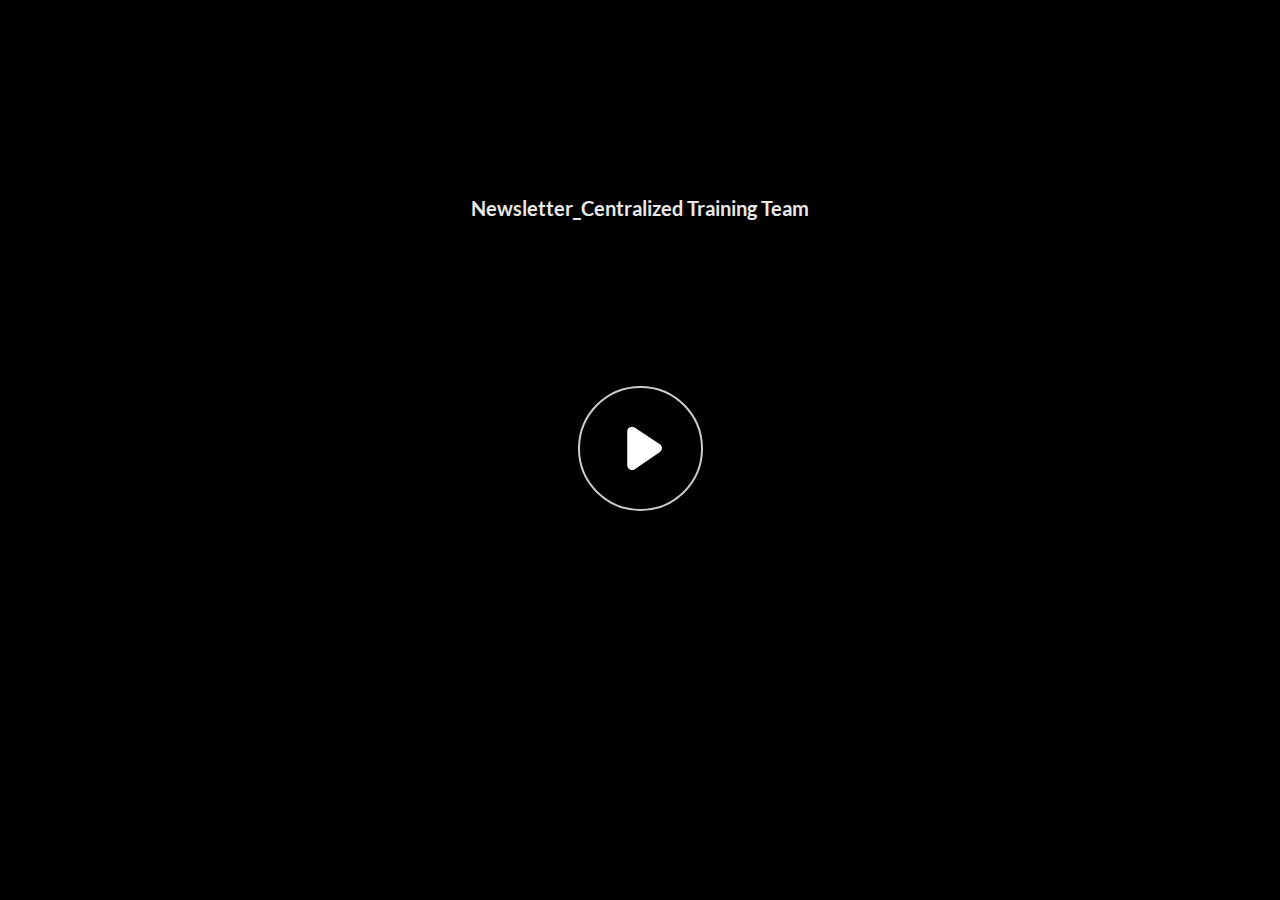
<file: index.html>
﻿<!doctype html>
<html lang="en-US">
<head>
  <meta charset="utf-8">
  <!-- Created using Storyline 360 x64 - http://www.articulate.com  -->
  <!-- version: 3.101.34880.0 -->
  <title>Newsletter_Centralized Training Team</title>
  <meta http-equiv="x-ua-compatible" content="IE=edge"/>
  <meta name="viewport" content="width=device-width,initial-scale=1,user-scalable=no,shrink-to-fit=no,minimal-ui"/>
  <meta name="apple-mobile-web-app-capable" content="yes"/>
  <style>
    html, body { height: 100%; padding: 0; margin: 0 }
    #app { height: 100%; width: 100%; }
  </style>

  <script>
    window.DS = {};
    window.globals = {
      DATA_PATH_BASE: '',
      HAS_FRAME: true,
      HAS_SLIDE: true,

      lmsPresent: false,
      tinCanPresent: false,
      cmi5Present: false,
      aoSupport: false,
      scale: 'Scaled',
      captureRc: false,
      browserSize: 'optimal',
      bgColor: '#FFFFFF',
      features: 'DropInBase,JsApiBasics,MultipleQuizTracking,NativePrompts,PlayerSizeOption,TextEntryCharacterLimit',
      themeName: 'unified',
      preloaderColor: '#8C8C8C',
      suppressAnalytics: false,
      productChannel: 'stable',
      publishSource: 'storyline',
      aid: 'aid|62204201-b0ff-402e-9b0d-82b3d8c5f0d6',
      cid: '3ee8a6d8-429a-4010-ac25-ea498c819780',
      playerVersion: '3.101.34880.0',
      publishTimestamp: '2026-02-06T14:36:12.1037498Z',
      maxIosVideoElements: 10,
      connectionSettings: { message: 'You%20are%20offline.%20Trying%20to%20reconnect...', useDarkTheme: true, mode: 'disabled' },
      hasFeature: function(feature) {
        return this.features.split(',').includes(feature);
      },
      
      parseParams: function(qs) {
        if (window.globals.parsedParams != null) {
          return window.globals.parsedParams;
        }
        qs = (qs || window.location.search.substr(1)).split('+').join(' ');
        var params = {},
            tokens,
            re = /[?&]?([^=]+)=([^&]*)/g;

        while (tokens = re.exec(qs)) {
          params[decodeURIComponent(tokens[1]).trim()] =
            decodeURIComponent(tokens[2]).trim();
        }
        window.globals.parsedParams = params;
        return params;
      }

    };

    if (window.flagsUnderTest != null) {
      window.globals.features = window.flagsUnderTest.reduce((accum, feature) => {
        if (!accum.includes(feature)) {
          accum.push(feature);
        }
        return accum;
      }, window.globals.features.split(',')).join();
    }
  </script>
  <script>
    var isIe11 = ('ActiveXObject' in window || window.MSBlobBuilder != null)
      && window.msCrypto != null && !window.ActiveXObject;
    if (isIe11) {
      window.globals.unsupportedBrowser = true;
      document.write(atob('[base64]'));
    }
  </script>

  <script>
    if (window.globals.hasFeature('Localization')) {
      
      
    }
  </script>

  
  <script>window.THREE = { };</script>
  
</head>
<body style="background: #FFFFFF" class="cs-HTML theme-unified">
  <!-- 360 -->
  <script>!function(){var e,i=/iPhone/i,o=/iPod/i,n=/iPad/i,t=/\biOS-universal(?:.+)Mac\b/i,r=/\bAndroid(?:.+)Mobile\b/i,a=/Android/i,d=/(?:SD4930UR|\bSilk(?:.+)Mobile\b)/i,p=/Silk/i,l=/Windows Phone/i,u=/\bWindows(?:.+)ARM\b/i,b=/BlackBerry/i,s=/BB10/i,c=/Opera Mini/i,f=/\b(CriOS|Chrome)(?:.+)Mobile/i,h=/Mobile(?:.+)Firefox\b/i,v=function(e){return void 0!==e&&"MacIntel"===e.platform&&"number"==typeof e.maxTouchPoints&&e.maxTouchPoints>1&&"undefined"==typeof MSStream};e=function(e){var m={userAgent:"",platform:"",maxTouchPoints:0};e||"undefined"==typeof navigator?"string"==typeof e?m.userAgent=e:e&&e.userAgent&&(m={userAgent:e.userAgent,platform:e.platform,maxTouchPoints:e.maxTouchPoints||0}):m={userAgent:navigator.userAgent,platform:navigator.platform,maxTouchPoints:navigator.maxTouchPoints||0};var g=m.userAgent,y=g.split("[FBAN");void 0!==y[1]&&(g=y[0]),void 0!==(y=g.split("Twitter"))[1]&&(g=y[0]);var A=function(e){return function(i){return i.test(e)}}(g),w={apple:{phone:A(i)&&!A(l),ipod:A(o),tablet:!A(i)&&(A(n)||v(m))&&!A(l),universal:A(t),device:(A(i)||A(o)||A(n)||A(t)||v(m))&&!A(l)},amazon:{phone:A(d),tablet:!A(d)&&A(p),device:A(d)||A(p)},android:{phone:!A(l)&&A(d)||!A(l)&&A(r),tablet:!A(l)&&!A(d)&&!A(r)&&(A(p)||A(a)),device:!A(l)&&(A(d)||A(p)||A(r)||A(a))||A(/\bokhttp\b/i)},windows:{phone:A(l),tablet:A(u),device:A(l)||A(u)},other:{blackberry:A(b),blackberry10:A(s),opera:A(c),firefox:A(h),chrome:A(f),device:A(b)||A(s)||A(c)||A(h)||A(f)},any:!1,phone:!1,tablet:!1};return w.any=w.apple.device||w.android.device||w.windows.device||w.other.device,w.phone=w.apple.phone||w.android.phone||w.windows.phone,w.tablet=w.apple.tablet||w.android.tablet||w.windows.tablet,w}(),"object"==typeof exports&&"undefined"!=typeof module?module.exports=e:"function"==typeof define&&define.amd?define((function(){return e})):this.isMobile=e}();
    window.isMobile.apple.tablet = window.isMobile.apple.tablet ||
      (navigator.platform === 'MacIntel' && navigator.maxTouchPoints > 1);
    window.isMobile.apple.device = window.isMobile.apple.device || window.isMobile.apple.tablet;
    window.isMobile.tablet = window.isMobile.tablet || window.isMobile.apple.tablet;
    window.isMobile.any = window.isMobile.any || window.isMobile.apple.tablet;
  </script>

  <div id="focus-sink" tabindex="-1"></div>

  <div id="preso"></div>
  <script>
    (function() {

      var classTypes = [ 'desktop', 'mobile', 'phone', 'tablet' ];

      var addDeviceClasses = function(prefix, testObj) {
        var curr, i;
        for (i = 0; i < classTypes.length; i++) {
          curr = classTypes[i];
          if (testObj[curr]) {
            document.body.classList.add(prefix + curr);
          }
        }
      };

      var params = window.globals.parseParams(),
          isDevicePreview = params.devicepreview === '1',
          isPhoneOverride = params.deviceType === 'phone' || (isDevicePreview && params.phone == '1'),
          isTabletOverride = (params.deviceType === 'tablet' || isDevicePreview) && !isPhoneOverride,
          isMobileOverride = isPhoneOverride || isTabletOverride;

      var deviceView = {
        desktop: !window.isMobile.any && !isMobileOverride,
        mobile: window.isMobile.any || isMobileOverride,
        phone: isPhoneOverride || (window.isMobile.phone && !isTabletOverride),
        tablet: isTabletOverride || window.isMobile.tablet
      };

      window.globals.deviceView = deviceView;
      window.isMobile.desktop = !window.isMobile.any;
      window.isMobile.mobile = window.isMobile.any;

      addDeviceClasses('view-', deviceView);

    })();
  </script>
  
  <script src='story_content/triggers.js' type=text/javascript></script>
<script src='story_content/user.js' type=text/javascript></script>
  <div class="slide-loader"></div>

  <script>
    var doc = document, loader = doc.body.querySelector('.slide-loader'); [ 1, 2, 3 ].forEach(function(n) { var d = doc.createElement('div'); d.style.backgroundColor = window.globals.preloaderColor; d.classList.add('mobile-loader-dot'); d.classList.add('dot' + n); loader.appendChild(d); });
  </script>

  <div class="mobile-load-title-overlay" style="display: none">
    <div class="mobile-load-title">Newsletter_Centralized Training Team</div>
  </div>

  <div class="mobile-chrome-warning"></div>

  
<style>
  .warn-connection-dialog {
    display: none;
    background: transparent;
    pointer-events: all;
    position: fixed;
    left: 0;
    top: 0;
    width: 100%;
    height: 100%;
    z-index: 999;
  }

  .warn-connection-content {
    pointer-events: all;
    border-radius: 4px;
    background: white;
    border: 1px solid #E7E7E7;
    color: #333333;
    box-shadow: 0 2px 4px rgba(0, 0, 0, 0.25);
    transition: all 150ms ease-out;
    position: absolute;
    white-space: nowrap;
  }

  .view-phone.is-landscape .warn-connection-content {
    left: 23px;
    bottom: 23px;
  }

  .view-tablet.is-landscape .warn-connection-content {
    left: 50%;
    top: 20px;
    transform: translateX(-50%);
  }

  .view-mobile.is-portrait .warn-connection-content {
    transform: translate(-50%, calc(-100% - 15px));
  }

  .warn-connection-content p {
    display: inline-block;
    margin: 0 8px 0 0;
    line-height: 33px;
    font-size: 11px;
  }

  .warn-connection-content svg {
    position: relative;
    vertical-align: middle;
    margin: 0 2px 2px 8px;
  }

  .view-desktop .warn-connection-content {
    left: 1.5em;
    bottom: 1.5em;
  }

  .view-desktop .warn-connection-content p {
    font-size: 1.1em;
  }

  .is-offline .warn-connection-dialog {
    display: block;
  }

  .is-offline .cs-panel * {
    pointer-events: none !important;
  }

  .is-offline .cs-panel {
    pointer-events: all !important;
  }

  .is-offline #nav-controls * {
    pointer-events: none !important;
  }

  .is-offline #nav-controls {
    pointer-events: all !important;
  }
</style>

<div class="warn-connection-dialog" role="alertdialog" aria-modal="true" tabindex="0" aria-labelledby="warn-connection-message">
  <div class="warn-connection-content">
    <svg width="17" height="15" viewBox="0 0 17 15" xmlns="http://www.w3.org/2000/svg">
      <path fill="#8F0000" stroke="white" d="M16.07,12.98 L15.88,12.23 L9.51,1.21 C8.97,0.26,7.6,0.26,7.06,1.21 L0.69,12.23 C0.15,13.16,0.81,14.36,1.91,14.36 H14.65 C15.47,14.36,16.05,13.7,16.07,12.98 Z"/>
      <path fill="white" stroke="white" d="M8.58,5.5 C8.35,5.28,8.5,5.35,8.21,5.32 C8.09,5.35,7.97,5.49,7.96,5.67 C7.97,5.79,7.98,5.92,7.98,6.04 L7.98,6.04 C7.99,6.17,8,6.31,8.01,6.43 L8.01,6.44 C8.03,6.92,8.06,7.41,8.09,7.9 L8.09,7.9 C8.12,8.39,8.14,8.88,8.17,9.37 C8.17,9.39,8.18,9.42,8.2,9.44 C8.23,9.46,8.25,9.47,8.28,9.47 C8.31,9.47,8.34,9.46,8.35,9.44 C8.37,9.43,8.38,9.4,8.39,9.35 L8.39,9.34 C8.39,9.24,8.4,9.15,8.4,9.05 L8.4,9.05 C8.41,8.96,8.41,8.86,8.42,8.75 C8.43,8.44,8.45,8.12,8.47,7.81 L8.47,7.81 C8.49,7.49,8.51,7.18,8.53,6.87 C8.55,6.46,8.56,6.05,8.59,5.64 L8.6,5.62 C8.6,5.57,8.59,5.53,8.58,5.5 L8.21,5.32 Z"/>
      <circle fill="white" stroke="white" cx="8.3" cy="11.35" r="0.3"/>
    </svg>
    <p id="warn-connection-message">You are offline. Trying to reconnect...</p>
  </div>
</div>

<script>
  (function() {
    window.DS.connection = {
      warningShown: false,
      assets: {},
      loadingAssetGroup: false,
      retryDelay: 500
    };

    var connectionSettings = window.globals.connectionSettings || {};

    var useConnectionMessages = window.AbortController != null &&
      window.location.protocol != 'file:' &&
      connectionSettings.mode === 'normal';

    window.DS.connection.useConnectionMessages = useConnectionMessages;

    var assetCount = 0;
    var checkLoadedId;


    if (useConnectionMessages && connectionSettings != null) {
      var contentEl = document.querySelector('.warn-connection-content');
      var messageEl = contentEl.querySelector('p');

      if (connectionSettings.useDarkTheme) {
        contentEl.style.borderColor = '#BABBBA';
        contentEl.style.backgroundColor = '#282828';
        contentEl.style.color = '#FFFFFF';
      }

      if (connectionSettings.message != null) {
        messageEl.textContent = window.decodeURIComponent(connectionSettings.message);
      }
    }

    function checkAssetsReady() {
      for (var i in DS.connection.assets) {
        if (!DS.connection.assets[i].success) {
          return false;
        }
      }
      return true;
    }

    function stopAssetGroup() {
      if (!useConnectionMessages) { return; }

      assetCount = 0;

      DS.connection.oldAssetGroup = DS.connection.assets;
      DS.connection.assets = {};
      DS.connection.loadingAssetGroup = false;
      clearInterval(checkLoadedId);
    }

    function startAssetGroup() {
      if (!useConnectionMessages) { return; }
      var ticks = 0;
      clearInterval(checkLoadedId);
      checkLoadedId = setInterval(function() {
        var loaded = 0;
        if (assetCount === 0 && loaded === 0) {
          clearInterval(checkLoadedId);
          return;
        }

        for (var i in DS.connection.assets) {
          if (DS.connection.assets[i].success) {
            loaded++;
          }
        }

        if (assetCount === loaded && checkAssetsReady()) {
          for (var i in DS.connection.assets) {
            if (DS.connection.assets[i].action) {
              DS.connection.assets[i].action();
            }
          }
          hideWarning();
          stopAssetGroup();
        }
      }, 100)
    }

    function requiredAsset(url, action, retry, type) {
      if (!useConnectionMessages) { return; }
      if (DS.connection.assets[url]) { return; }

      DS.connection.assets[url] = {
        success: false, action: action, retry: retry, type: type
      };
      assetCount = Object.keys(DS.connection.assets).length;
      if (!DS.connection.loadingAssetGroup) {
        startAssetGroup();
      }
      DS.connection.loadingAssetGroup = true;
    }

    function assetLoaded(url) {
      if (!useConnectionMessages) { return; }
      if (DS.connection.assets[url]) {
        DS.connection.assets[url].success = true;
      }
    }

    function assetFailed(url) {
      if (!useConnectionMessages) { return; }
      if (!DS.connection.assets[url]) {
        if (/\.js$/.test(url) && url.indexOf('transcripts') === -1) {
          setTimeout(function() {
            if (DS.connection.lastSlideLoaded != null) {
              DS.connection.lastSlideLoaded();
            }
          }, DS.connection.retryDelay);
        }
        return;
      }
      if (!DS.connection.warningShown) { showWarning(); }
      if (DS.connection.assets[url].retry) {
        setTimeout(function() {
          if (!DS.connection.assets[url].success) {
            DS.connection.assets[url].retry()
          }
        }, DS.connection.retryDelay);
      }
    }

    function hideWarning() {
      document.body.classList.remove('is-offline');
      DS.connection.warningShown = false;
      enableKeys();
    }
    DS.connection.hideWarning = hideWarning

    function showWarning(btn) {
      document.body.classList.add('is-offline')
      DS.connection.warningShown = true;
      updateWarningPosition();
      disableKeys();
    }

    function updateWarningPosition() {
      if (!DS.connection.warningShown) {
        return;
      }

      var isPortrait = document.body.classList.contains('is-portrait');
      var isMobile = document.body.classList.contains('view-mobile');
      var warningEl = document.querySelector('.warn-connection-content');

      if (isPortrait && isMobile) {
        var slide = document.querySelector('.primary-slide');
        var slideRect = slide != null
          ? slide.getBoundingClientRect()
          : { top: window.innerHeight, left: 0, width: window.innerWidth };

        warningEl.style.top = `${slideRect.top}px`
        warningEl.style.left = `${slideRect.left + slideRect.width / 2}px`
      } else {
        warningEl.style.top = null;
        warningEl.style.left = null;
      }

      window.requestAnimationFrame(updateWarningPosition);
    }

    function onDisableKeyDown(e) {
      e.preventDefault();
      e.stopImmediatePropagation();
    }

    function onDisableKeyUp(e) {
      e.preventDefault();
      e.stopImmediatePropagation();
    }

    var accStyle = document.createElement('style');
    var warnDialogEl = document.querySelector('.warn-connection-dialog');

    function disableKeys() {
      if (DS.views && DS.views.nsStack && DS.views.nsStack.length === 1) {
        DS.views.nsStack[0].tabReachable = false
        DS.views.nsStack[0].updateTabIndex(true, true);
      }

      accStyle.innerHTML = '.acc-shadow-dom { display: none; }';
      document.body.appendChild(accStyle);

      warnDialogEl.parentNode.append(warnDialogEl);
      warnDialogEl.focus();
    }

    function enableKeys() {
      accStyle.remove();
      if (DS.views && DS.views.nsStack && DS.views.nsStack.length === 1 && DS.views.nsStack[0].name === '_frame') {
        DS.views.nsStack[0].tabReachable = true;
        DS.views.nsStack[0].updateTabIndex();
      }
    }

    // these will all be noops if the feature flag isn't set in
    // the data and `window.globals.features`
    DS.connection.requiredAsset = requiredAsset;
    DS.connection.assetLoaded = assetLoaded;
    DS.connection.assetFailed = assetFailed;
    DS.connection.stopAssetGroup = stopAssetGroup;
    DS.connection.startAssetGroup = startAssetGroup;
  })();
</script>


  <script>
    
    if (window.autoSpider && window.vInterfaceObject) {
      document.querySelector('.mobile-load-title-overlay').style.display = 'none';
    }
  </script>

  

  <link rel="stylesheet" href="html5/data/css/output.min.css" data-noprefix/>
</body>
<script src="html5/lib/scripts/bootstrapper.min.js"></script>
</html>
</file>
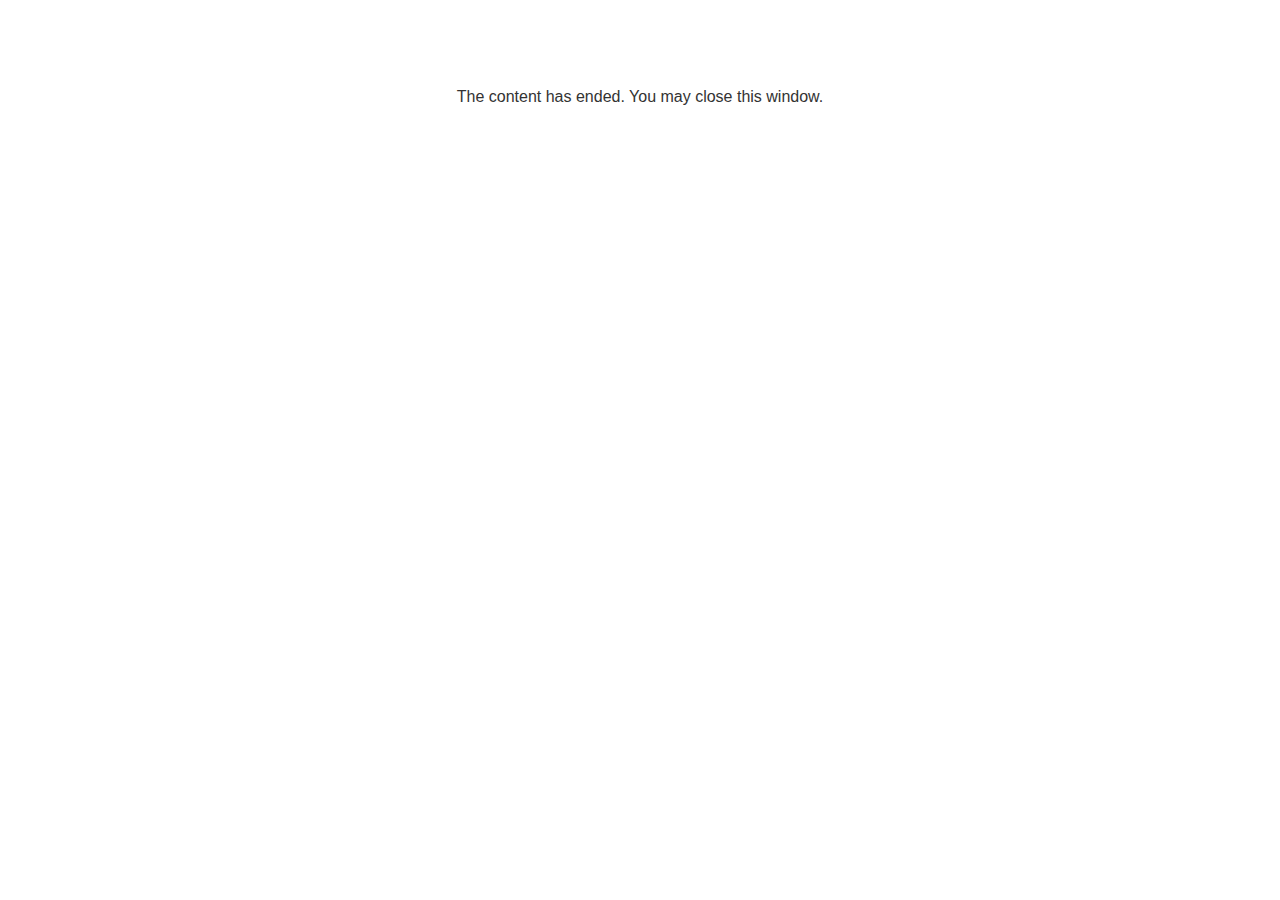
<file: lms/goodbye.html>
<!doctype html>
<html>
<body style="background-color: #ffffff;">

<p role="alert" style="color: #333333;font-family: Lato, articulate, tahoma, arial;font-size: medium;text-align: center;">
<br><br><br><br>
The content has ended. You may close this window.
</p>

</body>
</html>
</file>
<file: html5/data/css/output.min.css>
@font-face {
  font-family: 'LatoBold Charset1_ BoldC8A0E491';
  src: url('[data-uri]');
  font-style: normal;
  font-weight: normal;
}
@font-face {
  font-family: 'Lato Charset1_ 6CKfYu4a771F2011';
  src: url('[data-uri]');
  font-style: normal;
  font-weight: normal;
}
.cs-HTML {
  background: rgba(255, 255, 255, 1);
}
.cs-npnxnanbnsnfns00000000001 .cs-infopanel  {
  box-shadow: 0 1px 0 rgba(0, 0, 0, 0);
  background: rgba(255, 255, 255, 1);
}
.cs-npnxnanbnsnfns00000000001 .cs-infopanel .cs-link {
  color: rgba(88, 88, 88, 1);
}
.cs-npnxnanbnsnfns00000000001 .cs-infopanel .cs-link:hover {
  color: rgba(255, 255, 255, 1);
}
.cs-npnxnanbnsnfns00000000001 .cs-infopanel .cs-name {
  color: rgba(68, 68, 68, 1);
}
.cs-npnxnanbnsnfns00000000001 .cs-infopanel .cs-title {
  color: rgba(153, 153, 153, 1);
}
.cs-npnxnanbnsnfns00000000001 .cs-infopanelpopup  {
  box-shadow: 0 1px 0 rgba(0, 0, 0, 0);
  background: rgba(0, 0, 0, 0);
}
.cs-npnxnanbnsnfns00000000001 .cs-infopanelpopup .cs-link {
  color: rgba(255, 0, 0, 1);
}
.cs-npnxnanbnsnfns00000000001 .cs-infopanelpopup .cs-link:hover {
  color: rgba(255, 255, 255, 1);
}
.cs-npnxnanbnsnfns00000000001 .cs-infopanelpopup .cs-name {
  color: rgba(255, 255, 255, 1);
}
.cs-npnxnanbnsnfns00000000001 .cs-infopanelpopup .cs-bio {
  color: rgba(88, 88, 88, 1);
}
.cs-npnxnanbnsnfns00000000001 .cs-timer  {
  color: rgba(88, 88, 88, 1);
}
.cs-npnxnanbnsnfns00000000001 .cs-duration stop:first-child {
  stop-color: rgba(220, 220, 220, 1);
}
.cs-npnxnanbnsnfns00000000001 .cs-duration stop:last-child {
  stop-color: rgba(220, 220, 220, 1);
}
.cs-npnxnanbnsnfns00000000001 .cs-elapsed stop:first-child {
  stop-color: rgba(254, 227, 71, 1);
}
.cs-npnxnanbnsnfns00000000001 .cs-elapsed stop:last-child {
  stop-color: rgba(254, 227, 71, 1);
}
.cs-npnxnanbnsnfns00000000001 .cs-timer .cs-pie .cs-innerstroke {
  stroke: rgba(199, 199, 199, 1);
}
.cs-npnxnanbnsnfns00000000001 .cs-timer .cs-pie .cs-innerborder {
  stroke: rgba(255, 255, 255, 1);
}
.cs-npnxnanbnsnfns00000000001 .cs-window  {
  box-shadow: 0 8px 5px rgba(0, 0, 0, 0.2);
  border-color: rgba(49, 99, 0, 1);
  background: rgba(250, 250, 250, 1);
  color: rgba(70, 70, 70, 1);
}
.cs-npnxnanbnsnfns00000000001 .cs-window .cs-diva {
  border-color: rgba(0, 0, 0, 0);
}
.cs-npnxnanbnsnfns00000000001 .cs-window .cs-divb {
  border-color: rgba(0, 0, 0, 0);
}
.cs-npnxnanbnsnfns00000000001 .cs-editor .cs-editor-slide {
  color: rgba(255, 255, 255, 1);
}
.cs-npnxnanbnsnfns00000000001 .cs-editor .cs-editor-html {
  color: rgba(70, 70, 70, 1);
}
.cs-npnxnanbnsnfns00000000001 .cs-editor .cs-editor-button {
  text-shadow: 0 1px 0 rgba(0, 0, 0, 0);
  color: rgba(255, 255, 255, 1);
  border-color: rgba(33, 68, 0, 1);
  background: rgba(60, 124, 0, 1);
}
.cs-npnxnanbnsnfns00000000001 .cs-editor .cs-editor-button:hover {
  background: rgba(66, 142, 0, 1);
}
.cs-npnxnanbnsnfns00000000001 .cs-editor .cs-editor-button:active {
  background: rgba(46, 93, 0, 1);
}
.cs-npnxnanbnsnfns00000000001 .cs-listitem  {
  color: rgba(70, 70, 70, 1);
  border-color: none;
  border: 1px solid transparent;
}
.cs-npnxnanbnsnfns00000000001 .cs-listitem:hover {
  background: rgba(0, 0, 0, 0.05);
  border-color: rgba(142, 143, 142, 1) !important;
  border-width: 1px;
  border-radius: 2px;
  border-style: solid;
  box-sizing: border-box;
}
.cs-npnxnanbnsnfns00000000001 .cs-listitem.hover {
  background: rgba(0, 0, 0, 0.05);
  border-color: rgba(142, 143, 142, 1) !important;
  border-width: 1px;
  border-radius: 2px;
  border-style: solid;
  box-sizing: border-box;
}
.cs-npnxnanbnsnfns00000000001 .cs-glossary  {
  color: rgba(70, 70, 70, 1);
}
.cs-npnxnanbnsnfns00000000001 .cs-glossary .cs-scrolling-panel {
  background: rgba(0, 0, 0, 0);
}
.cs-npnxnanbnsnfns00000000001 .cs-glossary .cs-term.cs-selected .cs-choice-list-trigger {
  color: rgba(255, 255, 255, 1);
  background: rgba(255, 255, 255, 1);
}
.cs-npnxnanbnsnfns00000000001 .cs-glossary .cs-term.cs-selected .cs-choice-list-trigger:focus {
  color: rgba(255, 255, 255, 1);
  background: rgba(255, 255, 255, 1);
}
.cs-npnxnanbnsnfns00000000001 .cs-glossary .cs-term:hover .cs-choice-list-trigger {
  background: rgba(70, 70, 70, 1);
}
.cs-npnxnanbnsnfns00000000001 .cs-glossary .cs-term.hover .cs-choice-list-trigger {
  background: rgba(70, 70, 70, 1);
}
.cs-npnxnanbnsnfns00000000001 .cs-glossary .cs-term .cs-choice-list-trigger:focus {
  background: rgba(70, 70, 70, 1);
}
.cs-npnxnanbnsnfns00000000001 .cs-glossary .cs-diva {
  border-color: rgba(0, 0, 0, 0);
}
.cs-npnxnanbnsnfns00000000001 .cs-glossary .cs-divb {
  border-color: rgba(0, 0, 0, 0);
}
.cs-npnxnanbnsnfns00000000001 .cs-glossary .cs-divc {
  border-color: rgba(0, 0, 0, 0);
}
.cs-npnxnanbnsnfns00000000001 .cs-glossary .cs-heading {
  color: rgba(44, 47, 48, 1);
  font-weight: 700;
}
.note-content p span {
  color: rgba(70, 70, 70, 1);
  line-height: 1.4em;
  font-size: 103.769%;
}
.cs-npnxnanbnsnfns00000000001 .cs-resource .cs-separator {
  border-color: rgba(0, 0, 0, 0);
}
.cs-npnxnanbnsnfns00000000001 .cs-outline  {
  color: rgba(45, 45, 45, 1);
}
.cs-npnxnanbnsnfns00000000001 .cs-outline .cs-diva {
  border-color: rgba(0, 0, 0, 0);
}
.cs-npnxnanbnsnfns00000000001 .cs-outline .cs-divb {
  border-color: rgba(0, 0, 0, 0);
}
.cs-npnxnanbnsnfns00000000001 .cs-outline .cs-divc {
  border-color: rgba(0, 0, 0, 0);
}
.cs-npnxnanbnsnfns00000000001 .cs-outline .cs-search-filter:hover {
  color: rgba(0, 0, 0, 0);
}
.cs-npnxnanbnsnfns00000000001 .cs-outline .cs-search-filter.hover {
  color: rgba(0, 0, 0, 0);
}
.cs-npnxnanbnsnfns00000000001 .cs-transcript  {
  color: rgba(255, 255, 255, 1);
}
.cs-npnxnanbnsnfns00000000001 .cs-transcript .cs-div {
  border-color: rgba(0, 0, 0, 0);
}
.cs-npnxnanbnsnfns00000000001 .cs-tabs:not(.topmenu-item) {
  color: rgba(39, 43, 44, 1);
}
.cs-npnxnanbnsnfns00000000001 .cs-tabs .cs-inner-button:not(.topmenu-item) {
  text-shadow: 0 1px 0 rgba(0, 0, 0, 0);
}
.cs-npnxnanbnsnfns00000000001 .cs-tabs:hover:not(.topmenu-item) {
  color: rgba(39, 43, 44, 1);
}
.cs-npnxnanbnsnfns00000000001 .cs-tabs.cs-selected {
  background: rgba(0, 0, 0, 0);
  color: rgba(39, 43, 44, 1);
}
.cs-npnxnanbnsnfns00000000001 .cs-seekcontrol  {
  background: rgba(0, 0, 0, 0);
  border-color: rgba(0, 0, 0, 0);
}
.cs-npnxnanbnsnfns00000000001 .cs-seekcontrol .cs-button:hover .cs-icon {
  fill: rgba(255, 255, 255, 1);
}
.cs-npnxnanbnsnfns00000000001 .cs-seekcontrol .cs-button.hover .cs-icon {
  fill: rgba(255, 255, 255, 1);
}
.cs-npnxnanbnsnfns00000000001 .cs-seekcontrol .cs-button .cs-icon-shadow {
  fill: rgba(0, 0, 0, 0);
}
.cs-npnxnanbnsnfns00000000001 .cs-seekcontrol .cs-button .cs-icon {
  fill: rgba(140, 140, 140, 1);
}
.cs-npnxnanbnsnfns00000000001 .cs-seekcontrol .cs-seek .cs-fill {
  background: rgba(255, 255, 255, 0.6);
}
.cs-npnxnanbnsnfns00000000001 .cs-seekcontrol .cs-seek {
  background: rgba(142, 143, 142, 1);
  border-color: rgba(0, 0, 0, 0);
}
.cs-npnxnanbnsnfns00000000001 .cs-searchinput .cs-input {
  color: rgba(70, 70, 70, 1);
  border-color: rgba(0, 0, 0, 0);
  background: rgba(0, 0, 0, 0.05);
}
.cs-npnxnanbnsnfns00000000001 .cs-searchinput .cs-input:focus {
  color: rgba(44, 47, 48, 1);
  background: rgba(41, 41, 41, 1);
}
.cs-npnxnanbnsnfns00000000001 .cs-searchinput .cs-input:hover {
  box-shadow: inset 0 0 1px 0 rgba(69, 126, 19, 0);
}
.cs-npnxnanbnsnfns00000000001 .cs-searchinput .cs-input.hover {
  box-shadow: inset 0 0 1px 0 rgba(69, 126, 19, 0);
}
.cs-npnxnanbnsnfns00000000001 .cs-searchinput .cs-button .cs-icon {
  fill: rgba(88, 88, 88, 1);
}
.cs-npnxnanbnsnfns00000000001 .cs-searchinput .cs-button:hover {
  fill: rgba(63, 133, 0, 1);
}
.cs-npnxnanbnsnfns00000000001 .cs-searchinput .cs-button.hover {
  fill: rgba(63, 133, 0, 1);
}
.cs-npnxnanbnsnfns00000000001 .cs-menu  {
  box-shadow: 0 1px 0 rgba(0, 0, 0, 0);
  background: rgba(250, 250, 250, 1);
}
.cs-npnxnanbnsnfns00000000001 .cs-topmenu-item.active .cs-tab {
  background: rgba(250, 250, 250, 1);
}
.cs-npnxnanbnsnfns00000000001 .cs-logo  {
  box-shadow: 0 1px 0 rgba(37, 75, 0, 1);
  background: rgba(255, 255, 255, 0);
}
.cs-npnxnanbnsnfns00000000001 .cs-checkbox  {
  color: rgba(255, 255, 255, 1);
}
.cs-npnxnanbnsnfns00000000001 .cs-checkbox:hover {
  border-color: rgba(175, 221, 130, 1);
}
.cs-npnxnanbnsnfns00000000001 .cs-checkbox.hover {
  border-color: rgba(175, 221, 130, 1);
}
.cs-npnxnanbnsnfns00000000001 .cs-checkbox .cs-box {
  color: rgba(255, 255, 255, 1);
  border-color: rgba(42, 83, 0, 1);
}
.cs-npnxnanbnsnfns00000000001 .cs-checkbox .cs-box:checked::after {
  color: rgba(43, 196, 0, 1);
}
.cs-npnxnanbnsnfns00000000001 .cs-button  {
  text-shadow: 0 1px 0 rgba(0, 0, 0, 0);
  color: rgba(88, 88, 88, 1);
  border-color: rgba(0, 0, 0, 0);
  background: rgba(0, 0, 0, 0);
  box-shadow: 0 1px 0 rgba(0, 0, 0, 0);
}
.cs-npnxnanbnsnfns00000000001 .cs-button .cs-icon {
  fill: rgba(88, 88, 88, 1);
}
.cs-npnxnanbnsnfns00000000001 .cs-button .cs-icon-shadow {
  fill: rgba(0, 0, 0, 0);
}
.cs-npnxnanbnsnfns00000000001 .cs-button:hover {
  background: rgba(39, 43, 44, 1);
}
.cs-npnxnanbnsnfns00000000001 .cs-button.hover {
  background: rgba(39, 43, 44, 1);
}
.cs-npnxnanbnsnfns00000000001 .cs-button:active {
  background: rgba(0, 0, 0, 0);
}
.cs-npnxnanbnsnfns00000000001 .cs-button.cs-disabled:hover {
  background: rgba(0, 0, 0, 0);
}
.cs-npnxnanbnsnfns00000000001 .cs-button.cs-disabled.hover {
  background: rgba(0, 0, 0, 0);
}
.cs-npnxnanbnsnfns00000000001 .cs-button.cs-disabled:active {
  background: rgba(0, 0, 0, 0);
}
.cs-npnxnanbnsnfns00000000001 .cs-button.cs-volume:hover {
  background: rgba(0, 0, 0, 0);
}
.cs-npnxnanbnsnfns00000000001 .cs-button.cs-volume.hover {
  background: rgba(0, 0, 0, 0);
}
.cs-npnxnanbnsnfns00000000001 .cs-button.cs-volume:active {
  background: rgba(0, 0, 0, 0);
}
.cs-npnxnanbnsnfns00000000001.cs-base  {
  color: rgba(88, 88, 88, 1);
  border-color: rgba(255, 255, 255, 0);
  background: rgba(255, 255, 255, 1);
}
.cs-npnxnanbnsnfns00000000001.cs-base .cs-separator .cs-diva {
  background: rgba(250, 250, 250, 1);
}
.cs-npnxnanbnsnfns00000000001.cs-base .cs-separator .cs-divb {
  background: rgba(0, 0, 0, 0);
}
.cs-npnxnanbnsnfns00000000001.cs-base .cs-topmenu-item.active .cs-tab {
  border-color: rgba(250, 250, 250, 1);
}
.cs-npnxnanbnsnfns00000000001.cs-base .cs-topmenu-item.active .cs-panel {
  border-color: rgba(250, 250, 250, 1);
}
.cs-npnxnanbnsnfns00000000001.cs-base .cs-left {
  background: rgba(250, 250, 250, 1);
}
.cs-npnxnanbnsnfns00000000001.cs-base .cs-area-primary .cs-slide-container {
  background: rgba(255, 255, 255, 1);
}
.cs-npnxnanbnsnfns00000000001.cs-base.cs-custom-theme .cs-brandhighlight-bg {
  background: rgba(72, 147, 184, 1) !important;
}
.cs-npnxnanbnsnfns00000000001.cs-base.cs-custom-theme .cs-brandhighlight-secondary-bg {
  background: rgba(72, 147, 184, 1) !important;
}
.cs-npnxnanbnsnfns00000000001.cs-base.cs-custom-theme .cs-brandhighlight-border {
  border-color: rgba(72, 147, 184, 1) !important;
}
.cs-npnxnanbnsnfns00000000001.cs-base.cs-custom-theme .cs-brandhighlight-text {
  color: rgba(72, 147, 184, 1) !important;
}
.cs-npnxnanbnsnfns00000000001.cs-base.cs-custom-theme .cs-brandhighlight-fill {
  fill: rgba(72, 147, 184, 1) !important;
}
.cs-npnxnanbnsnfns00000000001.cs-base.cs-custom-theme .cs-listitem.cs-selected {
  background-color: rgba(0, 0, 0, 0.05) !important;
}
.cs-npnxnanbnsnfns00000000001 .cs-volume::-moz-range-thumb {
  border-color: rgba(43, 85, 0, 1);
  box-shadow: inset 0 0 1px 0 rgba(43, 85, 0, 1);
  background: rgba(255, 255, 255, 1);
}
.cs-npnxnanbnsnfns00000000001 .cs-volume::-ms-thumb {
  border-color: rgba(43, 85, 0, 1);
  box-shadow: inset 0 0 1px 0 rgba(43, 85, 0, 1);
  background: rgba(255, 255, 255, 1);
}
.cs-npnxnanbnsnfns00000000001 .cs-volume::-webkit-slider-thumb {
  border-color: rgba(43, 85, 0, 1);
  box-shadow: inset 0 0 1px 0 rgba(43, 85, 0, 1);
  background: rgba(255, 255, 255, 1);
}
.cs-npnxnanbnsnfns00000000001 .cs-volume::-moz-range-track {
  border-color: rgba(66, 140, 1, 1);
  background: rgba(142, 143, 142, 1);
}
.cs-npnxnanbnsnfns00000000001 .cs-volume::-ms-track {
  border-color: rgba(66, 140, 1, 1);
  background: rgba(142, 143, 142, 1);
}
.cs-npnxnanbnsnfns00000000001 .cs-volume::-webkit-slider-runnable-track {
  border-color: rgba(66, 140, 1, 1);
  background: rgba(142, 143, 142, 1);
}
body.show-focus .tab-focus-box {
  box-shadow: 0 0 0 1px rgba(255, 255, 0, 1), 0 0 0 3px rgba(0, 32, 96, 1), 0 0 5px 5px rgba(255, 255, 0, 1);
  border-color: transparent;
  outline: 2px transparent solid;
}
.skipnav {
  box-shadow: 0 0 0 1px rgba(255, 255, 0, 1), 0 0 0 3px rgba(0, 32, 96, 1), 0 0 5px 5px rgba(255, 255, 0, 1);
  border-color: transparent;
  outline: 2px transparent solid;
}
.cs-npnxnanbnsnfns00000000001 .cs-listitem:hover {
  color: none;
}
.cs-npnxnanbnsnfns00000000001 .cs-listitem.hover {
  color: none;
}
.cs-npnxnanbnsnfns00000000001 .cs-listitem.cs-viewed {
  color: #464646;
}
.cs-npnxnanbnsnfns00000000001 .cs-listitem {
  color: #464646;
}
.cs-npnxnanbnsnfns00000000001 .cs-listitem:hover .cs-icon-carrot * {
  fill: none;
}
.cs-npnxnanbnsnfns00000000001 .cs-listitem.hover .cs-icon-carrot * {
  fill: none;
}
.cs-npnxnanbnsnfns00000000001 .cs-listitem .cs-icon-carrot {
  color: none;
  top: calc(3px);
}
.cs-npnxnanbnsnfns00000000001 .cs-listitem .cs-icon-carrot .cs-shadow {
  color: #2C2F30;
}
.cs-npnxnanbnsnfns00000000001 .item-collapsible .is-scene {
  color: #2C2F30 !important;
  font-weight: 700;
}
.cs-npnxnanbnsnfns00000000001 .is-scene .cs-icon-carrot * {
  color: #2C2F30 !important;
  font-weight: 700;
}
.cs-npnxnanbnsnfns00000000001 .is-scene:not(.outline-links-collapse) > a {
  color: #2C2F30;
}
.cs-npnxnanbnsnfns00000000001 .is-scene:not(.outline-links-collapse) .cs-icon-carrot * {
  fill: none !important;
  color: #2C2F30 !important;
}
.cs-npnxnanbnsnfns00000000001 .tabs, .cs-npnxnanbnsnfns00000000001 .cs-logo {
  border-bottom: 1px solid rgba(142, 143, 142, 1);
}
.cs-npnxnanbnsnfns00000000001 .area-secondary-wrapper:after {
  background-image: url('[data-uri]');
  background-size: 100%;
}
.cs-npnxnanbnsnfns00000000001 .panel-footer {
  background: #FAFAFA;
}
.cs-npnxnanbnsnfns00000000001 #outline-search {
  background: rgba(0, 0, 0, 0.05);
  border-color: rgba(142, 143, 142, 1);
  border-width: 1px;
  border-style: solid;
}
.cs-npnxnanbnsnfns00000000001 .topmenu-panel #outline-search {
  background: #EAEAEA;
}
.cs-npnxnanbnsnfns00000000001 .search-icon circle, .cs-npnxnanbnsnfns00000000001 .search-icon path {
  stroke: #585858;
}
.cs-npnxnanbnsnfns00000000001 #outline-search input[type   =search] {
  color: #2C2F30;
}
.cs-npnxnanbnsnfns00000000001 #outline-search ::-webkit-input-placeholder {
  color: #464646 !important;
}
.cs-npnxnanbnsnfns00000000001 #outline-search :-ms-input-placeholder {
  color: #464646 !important;
}
.cs-npnxnanbnsnfns00000000001 #outline-search ::-moz-placeholder {
  color: #464646 !important;
  opacity: 1;
}
.cs-npnxnanbnsnfns00000000001 .cs-topmenu-item.active, body:not(.is-touchable-tablet) .cs-npnxnanbnsnfns00000000001 .cs-topmenu-item:hover {
  color: #272B2C;
}
.cs-npnxnanbnsnfns00000000001 .cs-topmenu-item.button-tapped {
  color: #272B2C;
}
.cs-npnxnanbnsnfns00000000001 .cs-topmenu-item.active .cs-tab, .cs-npnxnanbnsnfns00000000001 .cs-topmenu-item .cs-tab {
  background: transparent !important;
  border: none !important;
}
.cs-npnxnanbnsnfns00000000001 .top-tabs-drop-icon div {
  background: #585858;
}
.cs-npnxnanbnsnfns00000000001 .cs-panel.topmenu-panel .panel-content, .cs-npnxnanbnsnfns00000000001 .top-tabs-drop {
  background: #FAFAFA;
}
.cs-npnxnanbnsnfns00000000001 .cs-topmenu-item.active .cs-panel {
  background: #FAFAFA;
}
.cs-npnxnanbnsnfns00000000001 .cs-menu.topmenu-panel, .cs-npnxnanbnsnfns00000000001 .top-tabs-drop {
  border: 1px solid rgba(250, 250, 250, 1) !important;
  border-radius: 3px;
}
.cs-npnxnanbnsnfns00000000001 .resources .resources-list a:hover {
  background: rgba(0, 0, 0, 0.05);
}
body:not(.is-touchable-tablet) .cs-npnxnanbnsnfns00000000001 .resources .resources-list a:hover {
  background: rgba(0, 0, 0, 0.05);
}
.cs-npnxnanbnsnfns00000000001 .resources .resources-list a.hover {
  background: rgba(0, 0, 0, 0.05);
}
body:not(.is-touchable-tablet) .cs-npnxnanbnsnfns00000000001 .resources .resources-list a.hover {
  background: rgba(0, 0, 0, 0.05);
}
.cs-npnxnanbnsnfns00000000001 .resources .resources-list a.button-tapped {
  background: rgba(0, 0, 0, 0.05);
}
.cs-npnxnanbnsnfns00000000001 .cs-icon path, .cs-npnxnanbnsnfns00000000001 .cs-icon rect, .cs-npnxnanbnsnfns00000000001 .cs-icon polygon, .cs-npnxnanbnsnfns00000000001 .menu-icon-wrapper.menu-icon-wrapper-hover path {
  fill: #585858;
}
.cs-npnxnanbnsnfns00000000001 .cs-icon .icon-stroke-only {
  fill: none !important;
  stroke: #585858 !important;
}
body:not(.is-touchable-tablet) .cs-npnxnanbnsnfns00000000001 .cs-button:hover .cs-icon path, body:not(.is-touchable-tablet) .cs-npnxnanbnsnfns00000000001 .cs-button:hover .cs-icon rect, body:not(.is-touchable-tablet) .cs-npnxnanbnsnfns00000000001 .cs-button:hover .cs-icon polygon {
  fill: #272B2C;
}
body:not(.is-touchable-tablet) .cs-npnxnanbnsnfns00000000001 .cs-tabs:hover .search-icon circle, body:not(.is-touchable-tablet) .cs-npnxnanbnsnfns00000000001 .cs-tabs:hover .search-icon path {
  stroke: #272B2C;
}
.cs-npnxnanbnsnfns00000000001 .cs-button.button-tapped .cs-icon path, .cs-npnxnanbnsnfns00000000001 .cs-button.button-tapped .cs-icon rect, .cs-npnxnanbnsnfns00000000001 .cs-button.button-tapped .cs-icon polygon {
  fill: #272B2C;
}
body:not(.is-touchable-tablet) .cs-npnxnanbnsnfns00000000001 .cs-button:hover .cs-icon .icon-stroke-only {
  fill: none !important;
  stroke: #272B2C !important;
}
.cs-npnxnanbnsnfns00000000001 .cs-button:button-tapped .cs-icon .icon-stroke-only {
  fill: none !important;
  stroke: #272B2C !important;
}
.cs-npnxnanbnsnfns00000000001 .menu-icon-wrapper.menu-icon-wrapper-hover svg path {
  fill: #272B2C;
}
.floating-sidebar:not(.sidebar-closed) .cs-npnxnanbnsnfns00000000001 #hamburger .menu-icon-wrapper svg path {
  fill: #BABBBA;
}
.floating-sidebar:not(.sidebar-closed) .cs-npnxnanbnsnfns00000000001 #hamburger .menu-icon-wrapper.menu-icon-wrapper-hover svg path {
  fill: #F8F8F8;
}
.cs-npnxnanbnsnfns00000000001 .volume .btn:before {
  background-image: url('[data-uri]');
}
.cs-npnxnanbnsnfns00000000001 .volume-track {
  background: #8E8F8E;
}
.cs-npnxnanbnsnfns00000000001 .volume-icon circle {
  stroke: #585858;
}
.cs-npnxnanbnsnfns00000000001 .cs-settings > .settings-panel {
  background: #FAFAFA;
  border: 1px solid rgba(250, 250, 250, 1) !important;
  border-radius: 3px;
}
.cs-npnxnanbnsnfns00000000001 .cs-settings > .panel-down-arrow {
  fill: #FAFAFA;
}
.cs-npnxnanbnsnfns00000000001 .switch-toggle .border {
  stroke: #919191;
}
.cs-npnxnanbnsnfns00000000001 .switch-toggle .thumb-off .thumb {
  fill: #585858;
}
.cs-npnxnanbnsnfns00000000001 .switch-toggle .thumb-on .track {
  fill: rgba(72, 147, 184, 0.3);
}
.cs-npnxnanbnsnfns00000000001 .switch-toggle .thumb-off .track {
  fill: rgba(233, 233, 233, 1);
}
.cs-npnxnanbnsnfns00000000001 .switch-label {
  color: #464646;
}
.cs-npnxnanbnsnfns00000000001 .cs-panel .scrollarea-btn:after {
  background: rgba(88, 88, 88, 0.8);
}
.scrollarea-scrollbar:hover .scrollarea-btn:after, .scrollarea-scrollbar.highlight-scrollbar .scrollarea-btn:after {
  background: rgba(88, 88, 88, 0.8);
}
.floating-sidebar .sidebar-overlay {
  background: rgba(0, 0, 0, 0.85);
}
.cs-npnxnanbnsnfns00000000001 .overlay-message {
  background: rgba(0, 0, 0, 0.85);
}
.cs-npnxnanbnsnfns00000000001 .top-ui-bg, .cs-npnxnanbnsnfns00000000001 .bottom-ui-bg, .cs-npnxnanbnsnfns00000000001 .right-ui-bg, .cs-npnxnanbnsnfns00000000001 .left-ui-bg {
  background: rgba(255, 255, 255, 0.8);
}
.cs-npnxnanbnsnfns00000000001 .circle-progress-bg {
  fill: #FFFFFF;
}
.cs-npnxnanbnsnfns00000000001 .circle-progress-well {
  fill: #8E8F8E;
}
.cs-npnxnanbnsnfns00000000001 .circle-progress-pie {
  stroke: #8E8F8E;
}
.cs-npnxnanbnsnfns00000000001 .lightbox .option-pane {
  background: rgba(255, 255, 255, 0.8);
}
.cs-npnxnanbnsnfns00000000001 .lightbox .option-pane:before {
  background: #FFFFFF;
}
.cs-npnxnanbnsnfns00000000001 .message-window {
  background: #FAFAFA;
  border: 1px solid rgba(70, 70, 70, 1) !important;
  border-radius: 3px;
}
.cs-npnxnanbnsnfns00000000001 .message-window-header p, .cs-npnxnanbnsnfns00000000001 .message-window-text {
  color: #464646;
}
.cs-npnxnanbnsnfns00000000001 .message-window-header p {
  border-bottom: 1px solid rgba(70, 70, 70, 1);
}
.cs-npnxnanbnsnfns00000000001 .message-window button.slide-object-button {
  border: 1px solid rgba(70, 70, 70, 1) !important;
}
.cs-npnxnanbnsnfns00000000001 .message-window button.slide-object-button:hover {
  background: rgba(0, 0, 0, 0.05) !important;
}
.message-window .slide-object-button tspan, .message-window .slide-object-button-text tspan {
  fill: #464646 !important;
}
body:not(.is-touchable-tablet) .cs-npnxnanbnsnfns00000000001 .cs-button:hover .text {
  color: #272B2C;
}
.cs-npnxnanbnsnfns00000000001 .cs-button.button-tapped .text {
  color: #272B2C;
}
.cs-npnxnanbnsnfns00000000001.cs-base {
  background: #FFFFFF;
}
.cs-npnxnanbnsnfns00000000001 .cs-menu {
  background: transparent;
}
.cs-npnxnanbnsnfns00000000001 .progress-bar .progress-bar-fill:after {
  background: #4893B8 !important;
}
.cs-npnxnanbnsnfns00000000001 .volume-dot {
  background: #4893B8 !important;
}
.fn-npnxnanbsnfns00000000001 {
  font-family: 'Lato22AB4CAF';
  -webkit-font-variant-ligatures: no-common-ligatures;
  font-variant-ligatures: no-common-ligatures;
}
.fn-pxabnsnfns00000000001 {
  font-family: 'Lato22AB4CAF';
  -webkit-font-variant-ligatures: no-common-ligatures;
  font-variant-ligatures: no-common-ligatures;
}
.fn-npxnabnsnfns00000000001 {
  font-family: 'Lato22AB4CAF';
  -webkit-font-variant-ligatures: no-common-ligatures;
  font-variant-ligatures: no-common-ligatures;
}
.fn-npnxnanbnsnfns00000000001 {
  font-family: 'Lato22AB4CAF';
  -webkit-font-variant-ligatures: no-common-ligatures;
  font-variant-ligatures: no-common-ligatures;
}
.fn-pxabnsnfns00000000000 {
  font-family: 'Lato22AB4CAF';
  -webkit-font-variant-ligatures: no-common-ligatures;
  font-variant-ligatures: no-common-ligatures;
}
@font-face {
  font-family: 'Lato22AB4CAF';
  src: url('[data-uri]');
  font-style: normal;
  font-weight: bold;
}
@font-face {
  font-family: 'Lato22AB4CAF';
  src: url('[data-uri]');
  font-style: normal;
  font-weight: normal;
}
.cs-ResumePromptSlide .cs-5V0X29yqJAW-ResumePromptSlide-btn0 {
  color: rgba(255, 255, 255, 1);
  border-color: rgba(33, 68, 0, 1);
  background: rgba(60, 124, 0, 1);
  text-shadow: 0 1px 0 rgba(0, 0, 0, 0);
}
.cs-ResumePromptSlide .cs-5V0X29yqJAW-ResumePromptSlide-btn0 .cs-html {
  color: rgba(70, 70, 70, 1);
}
.cs-ResumePromptSlide .cs-5V0X29yqJAW-ResumePromptSlide-btn0 .cs-slide {
  border-color: rgba(255, 255, 255, 1);
}
.cs-ResumePromptSlide .cs-5V0X29yqJAW-ResumePromptSlide-btn0:hover {
  background: rgba(66, 142, 0, 1);
}
.cs-ResumePromptSlide .cs-5V0X29yqJAW-ResumePromptSlide-btn0:active {
  background: rgba(46, 93, 0, 1);
}
.cs-ResumePromptSlide .cs-5V0X29yqJAW-ResumePromptSlide-btn1 {
  color: rgba(255, 255, 255, 1);
  border-color: rgba(33, 68, 0, 1);
  background: rgba(60, 124, 0, 1);
  text-shadow: 0 1px 0 rgba(0, 0, 0, 0);
}
.cs-ResumePromptSlide .cs-5V0X29yqJAW-ResumePromptSlide-btn1 .cs-html {
  color: rgba(70, 70, 70, 1);
}
.cs-ResumePromptSlide .cs-5V0X29yqJAW-ResumePromptSlide-btn1 .cs-slide {
  border-color: rgba(255, 255, 255, 1);
}
.cs-ResumePromptSlide .cs-5V0X29yqJAW-ResumePromptSlide-btn1:hover {
  background: rgba(66, 142, 0, 1);
}
.cs-ResumePromptSlide .cs-5V0X29yqJAW-ResumePromptSlide-btn1:active {
  background: rgba(46, 93, 0, 1);
}
.cs-ExternalInterfaceErrorSlide .cs-buttonOK {
  color: rgba(255, 255, 255, 1);
  border-color: rgba(33, 68, 0, 1);
  background: rgba(60, 124, 0, 1);
  text-shadow: 0 1px 0 rgba(0, 0, 0, 0);
}
.cs-ExternalInterfaceErrorSlide .cs-buttonOK .cs-html {
  color: rgba(70, 70, 70, 1);
}
.cs-ExternalInterfaceErrorSlide .cs-buttonOK .cs-slide {
  border-color: rgba(255, 255, 255, 1);
}
.cs-ExternalInterfaceErrorSlide .cs-buttonOK:hover {
  background: rgba(66, 142, 0, 1);
}
.cs-ExternalInterfaceErrorSlide .cs-buttonOK:active {
  background: rgba(46, 93, 0, 1);
}
.cs-InvalidPromptSlide .cs-5V0X29yqJAW-InvalidPromptSlide-btn0 {
  color: rgba(255, 255, 255, 1);
  border-color: rgba(33, 68, 0, 1);
  background: rgba(60, 124, 0, 1);
  text-shadow: 0 1px 0 rgba(0, 0, 0, 0);
}
.cs-InvalidPromptSlide .cs-5V0X29yqJAW-InvalidPromptSlide-btn0 .cs-html {
  color: rgba(70, 70, 70, 1);
}
.cs-InvalidPromptSlide .cs-5V0X29yqJAW-InvalidPromptSlide-btn0 .cs-slide {
  border-color: rgba(255, 255, 255, 1);
}
.cs-InvalidPromptSlide .cs-5V0X29yqJAW-InvalidPromptSlide-btn0:hover {
  background: rgba(66, 142, 0, 1);
}
.cs-InvalidPromptSlide .cs-5V0X29yqJAW-InvalidPromptSlide-btn0:active {
  background: rgba(46, 93, 0, 1);
}
.cs-PrintPromptSlide .cs-5V0X29yqJAW-PrintPromptSlide-btn0 {
  color: rgba(255, 255, 255, 1);
  border-color: rgba(33, 68, 0, 1);
  background: rgba(60, 124, 0, 1);
  text-shadow: 0 1px 0 rgba(0, 0, 0, 0);
}
.cs-PrintPromptSlide .cs-5V0X29yqJAW-PrintPromptSlide-btn0 .cs-html {
  color: rgba(70, 70, 70, 1);
}
.cs-PrintPromptSlide .cs-5V0X29yqJAW-PrintPromptSlide-btn0 .cs-slide {
  border-color: rgba(255, 255, 255, 1);
}
.cs-PrintPromptSlide .cs-5V0X29yqJAW-PrintPromptSlide-btn0:hover {
  background: rgba(66, 142, 0, 1);
}
.cs-PrintPromptSlide .cs-5V0X29yqJAW-PrintPromptSlide-btn0:active {
  background: rgba(46, 93, 0, 1);
}
</file>
